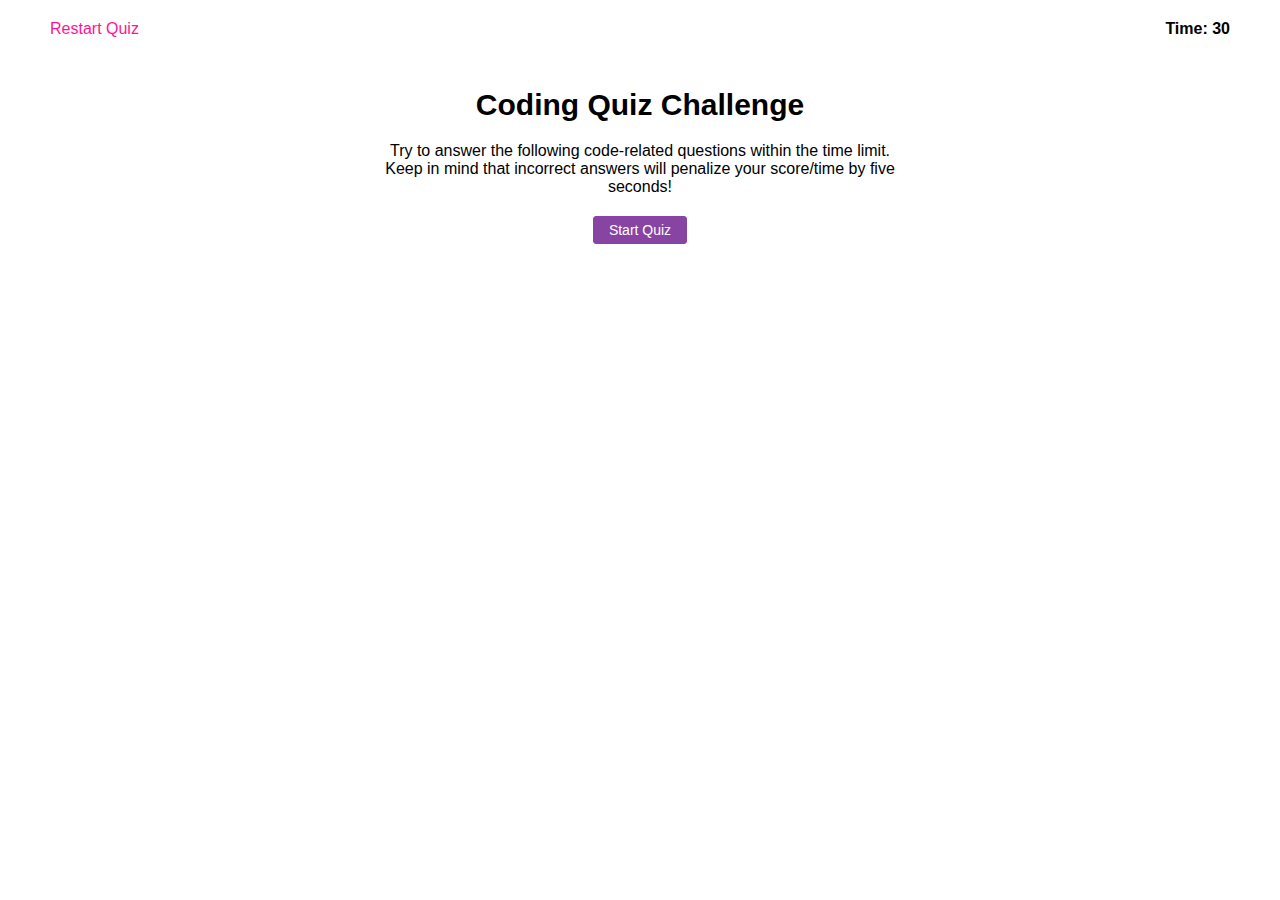
<file: index.html>
<!DOCTYPE html>
<html lang="en">
<head>
    <meta charset="UTF-8">
    <meta http-equiv="X-UA-Compatible" content="IE=edge">
    <meta name="viewport" content="width=device-width, initial-scale=1.0">
    <link rel="stylesheet" href="assets/css/styles.css">
    <title>Coding Quiz!</title>
</head>
<body>
    <header id="header">
        <a href="./index.html">Restart Quiz</a>
        <p>Time: <span id="countdown-timer">30</span></p>
    </header>
    <section id="intro">
        <h1>Coding Quiz Challenge</h1>
        <p>Try to answer the following code-related questions within the time limit. Keep in mind that incorrect answers will penalize your score/time by five seconds!</p>
        <button id="start-btn">Start Quiz</button>
    </section>
    <section id="questions"></section>
    <section id="enter-score"></section>
    <section id="high-scores-container"></section>
    <script src="./assets/js/script.js"></script>
</body>
</html>
</file>
<file: assets/css/styles.css>
* {
    box-sizing: border-box;
    margin: 0;
    padding: 0;
}

*, *:focus, *:hover {
    outline:none;
}

body {
    font-family: Arial, Helvetica, sans-serif;
}

button {
    color: #fff;
    background-color: rgb(136, 68, 163);
    border-radius: 3px;
    border: 1px solid rgb(136, 68, 163);
    padding: 5px 15px;
    font-size: 14px;
}

button:hover {
    background-color: rgb(85, 26, 110);
    border: 1px solid rgb(85, 26, 110);
}

/* HEADER STYLES START */
header {
    margin: 20px 50px;
}

header a {
    color: #FF1493;
    text-decoration: none;
}
header p {
    font-weight: bold;
    float: right;
}

/* HEADER STYLES END */

/* INTRO STYLES START */
#intro {
    text-align: center;
    margin: 50px 30%;
}

#intro h1 {
    font-size: 30px;
    margin-bottom: 20px;
}

#intro p {
    margin-bottom: 20px;
}

/* INTRO STYLES END */

/* QUESTIONS STYLES START */
#questions {
    text-align: center;
}

.question-text {
    margin: 50px 0 20px 0;
}

.answer-option {
    width: 200px;
    margin: 5px 0;
}

hr {
    width: 50%;
    margin: 5px auto;
}

.answer-container p {
    font-size: 20px;
    color: gray;
    font-style: italic;
}
/* QUESTION STYLES END */

/* ENTER SCORE START */

#enter-score {
    text-align: center;
    margin: 50px 0;
}

#enter-score h1 {
    font-size: 30px;
}

#enter-score p {
    margin-top: 20px;
}

#enter-score button {
    margin-left: 10px
}

/* ENTER SCORE END */

/* HIGH SCORE PAGE START */
#high-scores-container {
    text-align: center;
    margin: 80px 0 0 0;
}

#high-scores-container li:nth-child(odd) {
    background-color: rgba(136, 68, 163, 0.2);
}

#high-scores-container li:nth-child(even) {
    background-color:rgba(208,208,208, 0.4);
}

#high-scores-container button {
    margin: 10px 5px;
}

.high-score-ordered-list {
    width: 200px;
    margin: 5px auto;
}
/* HIGH SCORE PAGE END */
</file>
